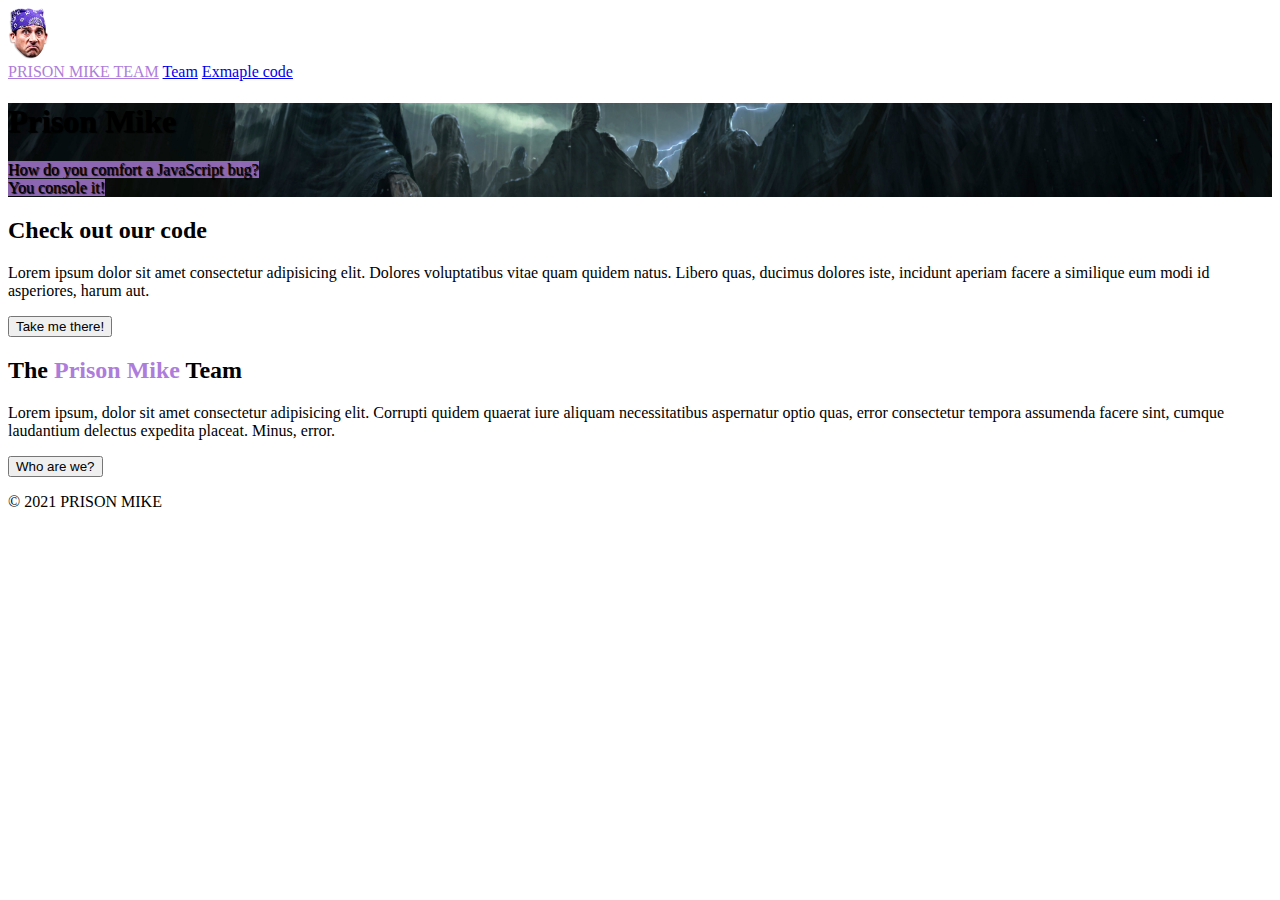
<file: landingpage/index.html>
<!DOCTYPE html>
<html lang="en">
<head>
    <meta charset="UTF-8">
    <meta http-equiv="X-UA-Compatible" content="IE=edge">
    <meta name="viewport" content="width=device-width, initial-scale=1.0">
    <title>Prison Mike</title>
    <link href="https://cdn.jsdelivr.net/npm/bootstrap@5.1.1/dist/css/bootstrap.min.css" rel="stylesheet" integrity="sha384-F3w7mX95PdgyTmZZMECAngseQB83DfGTowi0iMjiWaeVhAn4FJkqJByhZMI3AhiU" crossorigin="anonymous">
    <link rel="stylesheet" href="style.css">
</head>
<body>
    
    <header class="bg-dark d-flex align-items-center py-2">
            <a href="#" class="ms-5 text-decoration-none">
                <img width="40px" src="./img/logo-prison-mike.png" alt="Prison Mike Logo" class="bi me-2">
            </a>
            <nav class="nav col-12 col-md-auto mb-2 justify-content-center mb-md-0">
                <a class="nav-link fw-bold text-purple " aria-current="page" href="#">PRISON MIKE TEAM</a>
                <a class="nav-link text-white" href="#">Team</a>
                <a class="nav-link text-white" href="#">Exmaple code</a>
            </nav>
    </header>

    <!-- Landing page content -->
    <div class="bg-secondary py-5 mb-5 dementor-bg">
        <div class="container text-light text-center py-5 text-shadow">
            <h1 class="display-5 fw-bold">Prison Mike</h1>
            <p class="lead text-mark-dark">How do you comfort a JavaScript bug? <br>You console it!</p>
        </div>
    </div>

    <div class="container">
        <div class="row align-items-md-stretch">
            <div class="col-md-6">
            <div class="h-100 p-5 text-white bg-dark rounded-3">
                <h2>Check out our code</h2>
                <p>Lorem ipsum dolor sit amet consectetur adipisicing elit. Dolores voluptatibus vitae quam quidem natus. Libero quas, ducimus dolores iste, incidunt aperiam facere a similique eum modi id asperiores, harum aut.</p>
                <button class="btn btn-outline-light" type="button">Take me there!</button>
            </div>
            </div>
            <div class="col-md-6">
            <div class="h-100 p-5 bg-light border rounded-3">
                <h2>The<span class="text-purple">  Prison Mike</span> Team</h2>
                <p>Lorem ipsum, dolor sit amet consectetur adipisicing elit. Corrupti quidem quaerat iure aliquam necessitatibus aspernatur optio quas, error consectetur tempora assumenda facere sint, cumque laudantium delectus expedita placeat. Minus, error.</p>
                <button class="btn btn-outline-secondary" type="button">Who are we?</button>
            </div>
            </div>
        </div>
    </div>
    <!-- /End landing page content -->

    <footer class="my-5 py-5 border-top">
        <p class="small text-center text-muted">&copy; 2021 PRISON MIKE</p>
    </footer>
    <script src="https://cdn.jsdelivr.net/npm/bootstrap@5.1.1/dist/js/bootstrap.bundle.min.js" integrity="sha384-/bQdsTh/da6pkI1MST/rWKFNjaCP5gBSY4sEBT38Q/9RBh9AH40zEOg7Hlq2THRZ" crossorigin="anonymous"></script>
</body>
</html>
</file>
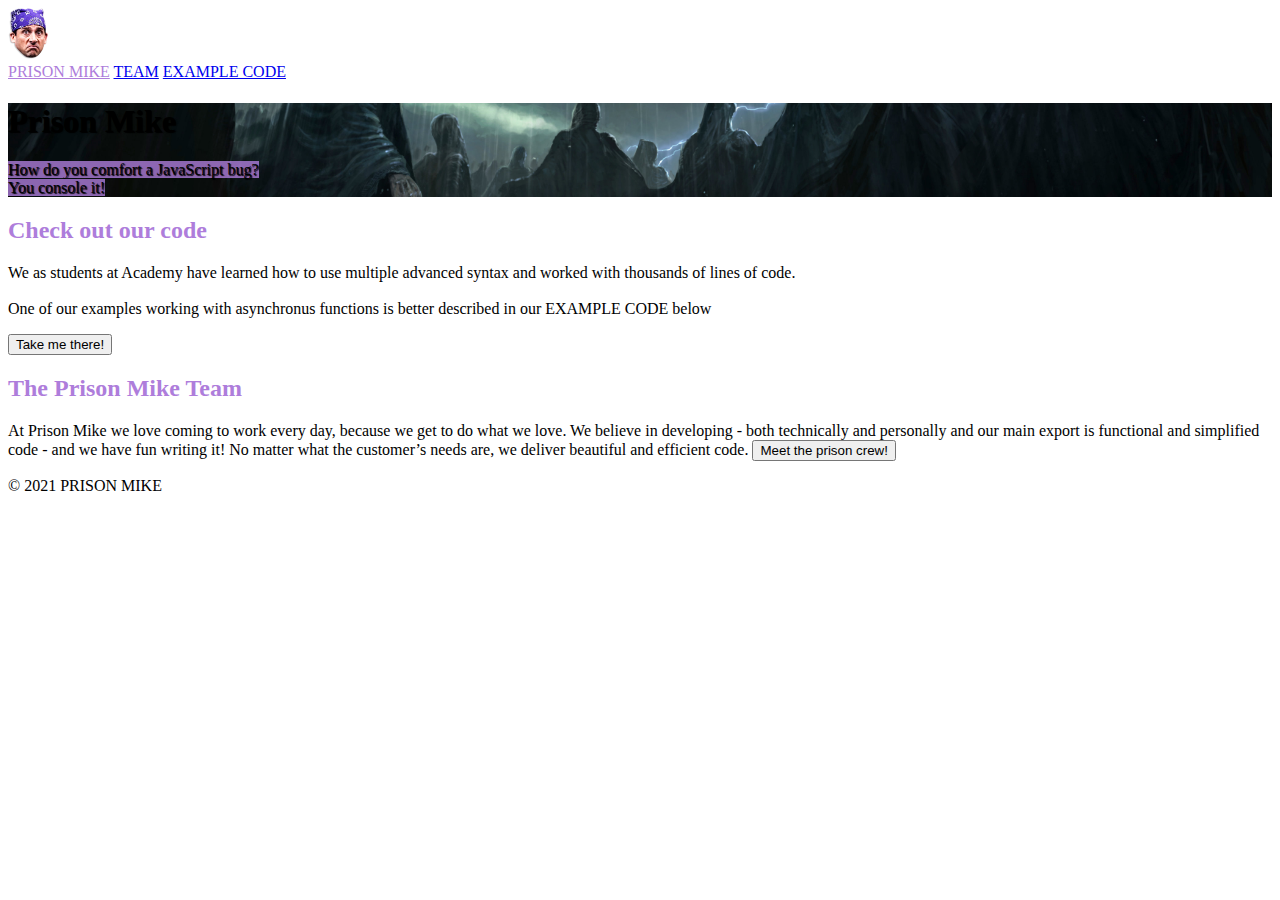
<file: miniprojekt/landingpage/index.html>
<!DOCTYPE html>
<html lang="en">
<head>
    <meta charset="UTF-8">
    <meta http-equiv="X-UA-Compatible" content="IE=edge">
    <meta name="viewport" content="width=device-width, initial-scale=1.0">
    <title>Prison Mike</title>
    <link href="https://cdn.jsdelivr.net/npm/bootstrap@5.1.1/dist/css/bootstrap.min.css" rel="stylesheet" integrity="sha384-F3w7mX95PdgyTmZZMECAngseQB83DfGTowi0iMjiWaeVhAn4FJkqJByhZMI3AhiU" crossorigin="anonymous">
    <link rel="stylesheet" href="style.css">
</head>
<body>
    
    <header class="bg-dark d-flex align-items-center py-2">
            <a href="index.html" class="ms-5 text-decoration-none">
                <img width="40px" src="../img/mike.png" alt="Prison Mike Logo" class="bi me-2">
            </a>
            <nav class="nav col-12 col-md-auto mb-2 justify-content-center mb-md-0">
                <a class="nav-link fw-bold text-purple " aria-current="page" href="#">PRISON MIKE</a>
                <a class="nav-link text-white" href="../teampage/indexTeam.html">TEAM</a>
                <a class="nav-link text-white" href="#">EXAMPLE CODE</a>
            </nav>
    </header>

    <!-- Landing page content -->
    <div class="bg-secondary py-5 mb-5 dementor-bg">
        <div class="container text-light text-center py-5 text-shadow">
            <h1 class="display-5 fw-bold">Prison Mike</h1>
            <p class="lead text-mark-dark">How do you comfort a JavaScript bug? <br>You console it!</p>
        </div>
    </div>

    <div class="container">
        <div class="row align-items-md-stretch">
            <div class="col-md-6">
            <div class="h-100 p-5 text-white bg-dark rounded-3">
                <h2 class="text-purple">Check out our code</h2>
                <p>We as students at Academy have learned how to use multiple advanced syntax and worked with thousands of lines of code. <BR><BR> One of our examples working with asynchronus functions is better described in our EXAMPLE CODE below</p>
                <button class="btn btn-outline-light" type="button">Take me there!</button>
            </div>
            </div>
            <div class="col-md-6">
            <div class="h-100 p-5 bg-light border rounded-3">
                <h2><span class="text-purple">The Prison Mike Team</span> </h2>
                <p>At Prison Mike we love coming to work every day, because we get to do what we love. We believe in developing - both technically and personally and our main export is functional and simplified code - and we have fun writing it! No matter what the customer’s needs are, we deliver beautiful and efficient code. 
                <button class="btn btn-outline-secondary" type="button">Meet the prison crew!</button>
            </div>
            </div>
        </div>
    </div>
    <!-- /End landing page content -->

    <footer class="my-5 py-5 border-top">
        <p class="small text-center text-muted">&copy; 2021 PRISON MIKE</p>
    </footer>
    <script src="https://cdn.jsdelivr.net/npm/bootstrap@5.1.1/dist/js/bootstrap.bundle.min.js" integrity="sha384-/bQdsTh/da6pkI1MST/rWKFNjaCP5gBSY4sEBT38Q/9RBh9AH40zEOg7Hlq2THRZ" crossorigin="anonymous"></script>
</body>
</html>
</file>
<file: landingpage/style.css>
@import url("https://fonts.googleapis.com/css2?family=Inter:wght@300;700&display=swap");
.dementor-bg {
  background-image: url("./img/Dementors.jpg");
  background-size: cover;
  background-position: center;
}

.text-purple {
  color: #ae7ddb;
}

.bg-purle {
  background-color: #ae7ddb;
}

.text-shadow {
  text-shadow: 1px 1px 1px black;
}

.text-mark-dark {
  background-color: rgba(174, 125, 219, 0.8);
  display: inline;
}
/*# sourceMappingURL=style.css.map */
</file>
<file: miniprojekt/landingpage/style.css>
@import url("https://fonts.googleapis.com/css2?family=Inter:wght@400;500;600;700&display=swap");
.dementor-bg {
  background-image: url("./img/Dementors.jpg");
  background-size: cover;
  background-position: center;
}

.text-purple {
  color: #ae7ddb;
}

.bg-purle {
  background-color: #ae7ddb;
}

.text-shadow {
  text-shadow: 1px 1px 1px black;
}

.text-mark-dark {
  background-color: rgba(174, 125, 219, 0.8);
  display: inline;
}
/*# sourceMappingURL=style.css.map */
</file>
